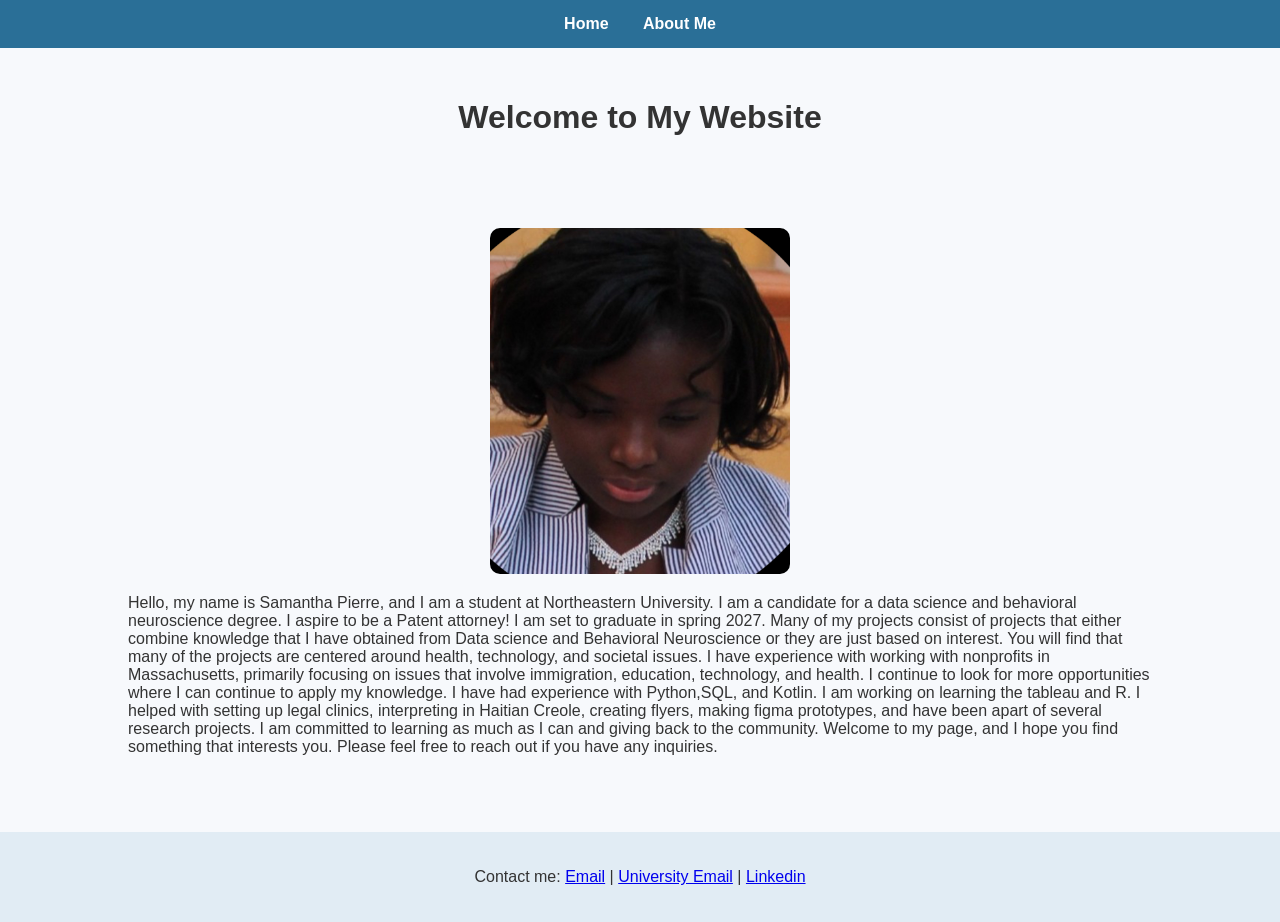
<file: index.html>
<!DOCTYPE html>
<html lang="en">
<head>
    <meta charset="UTF-8">
    <title>Welcome to My Website</title>
    <link rel="stylesheet" href="style.css">
</head>

<body>

    <nav>
        <a href="index.html">Home</a>
        <a href="aboutme.html">About Me</a>
    </nav>

    <header>
        <h1>Welcome to My Website</h1>
    </header>

    <section class="content">
        <img src="ME.jpeg" alt="A photo of me ">

        <p>
            Hello, my name is Samantha Pierre, and I am a student at Northeastern University. I am a candidate for a data science and behavioral neuroscience degree. I aspire to be a Patent attorney! I am set to graduate in spring 2027.
            Many of my projects consist of projects that either combine knowledge that I have obtained from Data science and Behavioral Neuroscience or they are just based on interest. You will find that many of the projects are centered around health, technology, and societal issues. 
            I have experience with working with nonprofits in Massachusetts, primarily focusing on issues that involve immigration, education, technology, and health. I continue to look for more opportunities where I can continue to apply my knowledge. I have had experience with Python,SQL, and Kotlin. 
            I am working on learning the tableau and R. I helped with setting up legal clinics, interpreting in Haitian Creole, creating flyers, making figma prototypes, and have been apart of several research projects.  I am committed to learning as much as I can and giving back to the community.
            Welcome to my page, and I hope you find something that interests you. Please feel free to reach out if you have any inquiries. 

        </p>
    </section>

    <footer>
        <p>Contact me: 
            <a href="mailto:samanthapierre800@gmail.com">Email</a> | 
            <a href="mailto:pierre.sam@northeastern.edu">University Email</a> |
            <a href="https://www.linkedin.com/in/pierresam/">Linkedin</a>
        </p>
    </footer>

</body>
</html>
</file>
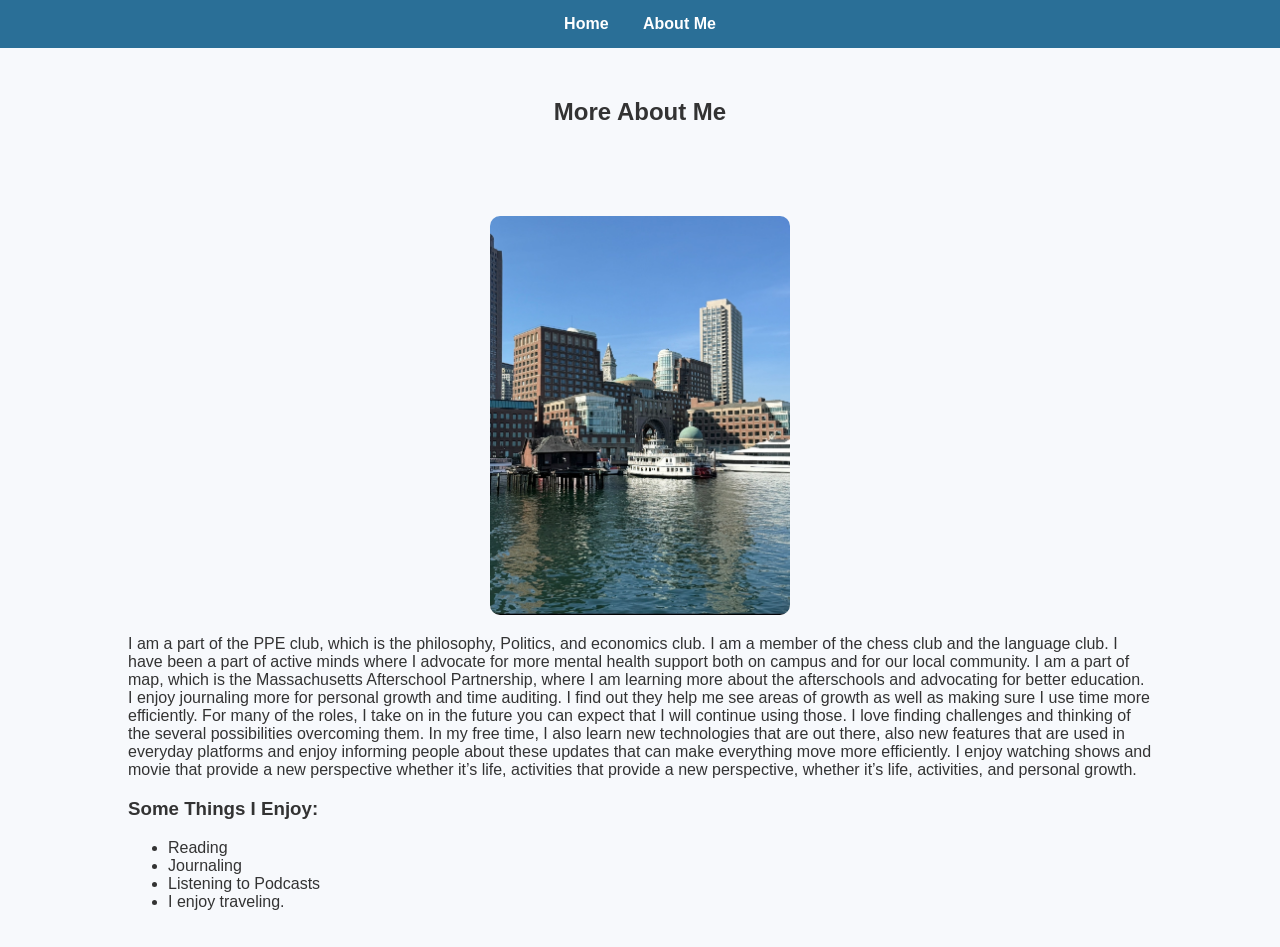
<file: aboutme.html>
<!DOCTYPE html>
<html lang="en">
<head>
    <meta charset="UTF-8">
    <title>About Me</title>
    <link rel="stylesheet" href="style.css">
</head>

<body>

    <nav>
        <a href="index.html">Home</a>
        <a href="aboutme.html">About Me</a>
    </nav>

    <header>
        <h2>More About Me</h2>
    </header>

    <section class="content">
        <img src="places.jpg" alt="A photo of the building I took while on a walk.">

        <p>
            I am a part of the PPE club, which is the philosophy, Politics, and economics club. I am a member of the chess club and the language club.
            I have been a part of active minds where I advocate for more mental health support both on campus and for our local community. 
            I am a part of map, which is the Massachusetts Afterschool Partnership, where I am learning more about the afterschools and advocating for better education. 
            I enjoy journaling more for personal growth and time auditing. I find out they help me see areas of growth as well as making sure I use time more efficiently. For many of the roles, I take on in the future you can expect that I will continue using those.
            I love finding challenges and thinking of the several possibilities overcoming them. In my free time, I also learn new technologies that are out there, also new features that are used in everyday platforms and enjoy informing people about these updates that can make everything move more efficiently. 
            I enjoy watching shows and movie that provide a new perspective whether it’s life, activities that provide a new perspective, whether it’s life, activities, and personal growth.
        </p>

        <h3>Some Things I Enjoy:</h3>
        <ul>
            <li>Reading</li>
            <li>Journaling</li>
            <li>Listening to Podcasts</li>
            <li>I enjoy traveling.</li>
        </ul>
    </section>

</body>
</html>
</file>
<file: style.css>
body {
    font-family: Arial, sans-serif;
    background-color: #f7f9fc;
    margin: 0;
    padding: 0;
    color: #333;
}

nav {
    background-color: #2a6f97;
    padding: 15px;
    text-align: center;
}

nav a {
    color: white;
    margin: 0 15px;
    text-decoration: none;
    font-weight: bold;
}

nav a:hover {
    text-decoration: underline;
}

header {
    text-align: center;
    padding: 30px 0;
}

.content {
    width: 80%;
    margin: auto;
    padding: 20px;
}

.content img {
    width: 300px;
    display: block;
    margin: 20px auto;
    border-radius: 10px;
}

footer {
    text-align: center;
    padding: 20px;
    background-color: #e1ecf4;
    margin-top: 40px;
}
</file>
